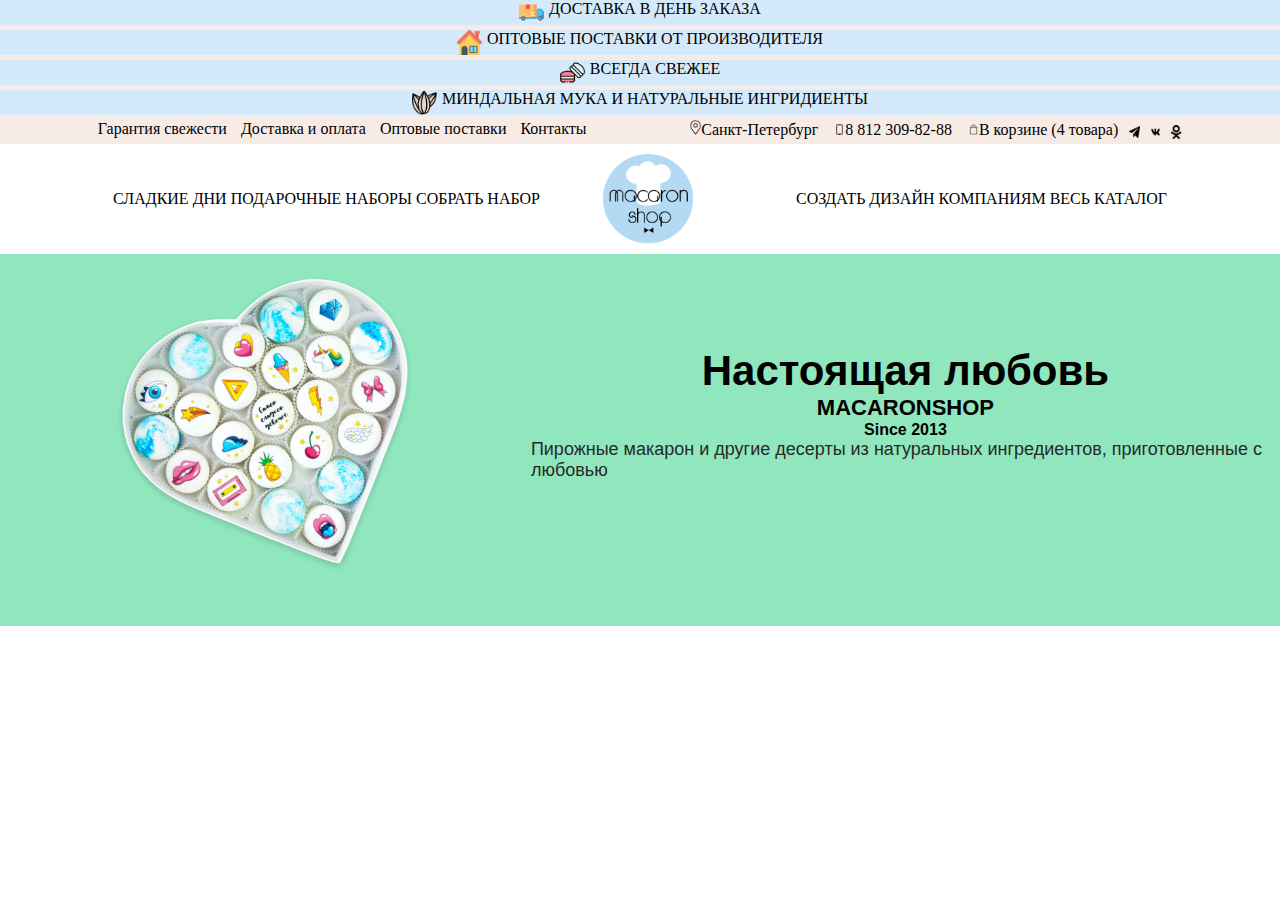
<file: 1.3/index.html>
<!DOCTYPE html>
<html lang="en">

<head>
    <meta charset="UTF-8">
    <meta http-equiv="X-UA-Compatible" content="IE=edge">
    <meta name="viewport" content="width=device-width, initial-scale=1.0">
    <link rel="stylesheet" href="style/index.css">
    <link rel="shortcut icon" href="images/logo.png" type="images/png">
    <link rel="stylesheet" href="style/normalize.css" type="style/css">
    <title>Macaronshop</title>
</head>

<body>

    <header>

        <div class="header-first">
            <img src="images/deliverytruck.png" alt="deliverytruck">
            <p>Доставка в день заказа</p>
        </div>
        <div class=" header-second">
            <img src="images/house.png" alt="house">
            <p>Оптовые поставки от производителя</p>
        </div>
        <div class="header-third">
            <img src="images/macaroon.png" alt="macaroon">
            <p>Всегда свежее</p>
        </div>
        <div class="header-fourth">
            <img src="images/group.png" alt="group">
            <p>миндальная мука и натуральные ингридиенты</p>
        </div>


        <div class="header-fifth">
            <div class="header-fifth-one">
                <nav>
                    <a href="#">Гарантия свежести</a>
                    <a href="#">Доставка и оплата</a>
                    <a href="#">Оптовые поставки</a>
                    <a href="#">Контакты</a>
                </nav>
            </div>

            <div class="header-fifth-two">
                <nav>
                    <a href="#"><img src="images/geodata.png" alt="geodata">Санкт-Петербург</a>
                    <a href="#"><img src="images/mobilephone.png" alt="mobilephone">8 812 309-82-88</a>
                    <a href="#"><img src="images/bag.png" alt="bag">В корзине (4 товара)</a>
                </nav>
                <img src="images/telegram.png" alt="telegram">
                <img src="images/vkontakte.png" alt="vkontakte">
                <img src="images/group1.png" alt="group1">
            </div>
        </div>

        <div class="header-sixth">
            <nav>
                <a href="">Сладкие дни</a>
                <a href="">Подарочные наборы</a>
                <a href="">Собрать набор</a>
            </nav>
            <img src="images/logo.png" alt="logo">
            <nav>
                <a href="">Создать дизайн</a>
                <a href="">Компаниям</a>
                <a href="">Весь каталог</a>
            </nav>
        </div>

    </header>
    <main>
        <aside>
            <img src="images/heart.png" alt="heart">
        </aside>
        <div class="main-part">
            <h1>Настоящая любовь</h1>
            <h2>Macaronshop</h2>
            <h3>Since 2013</h3>
            <p>Пирожные макарон и другие десерты из натуральных ингредиентов, приготовленные с любовью</p>
        </div>
    </main>


</body>

</html>
</file>
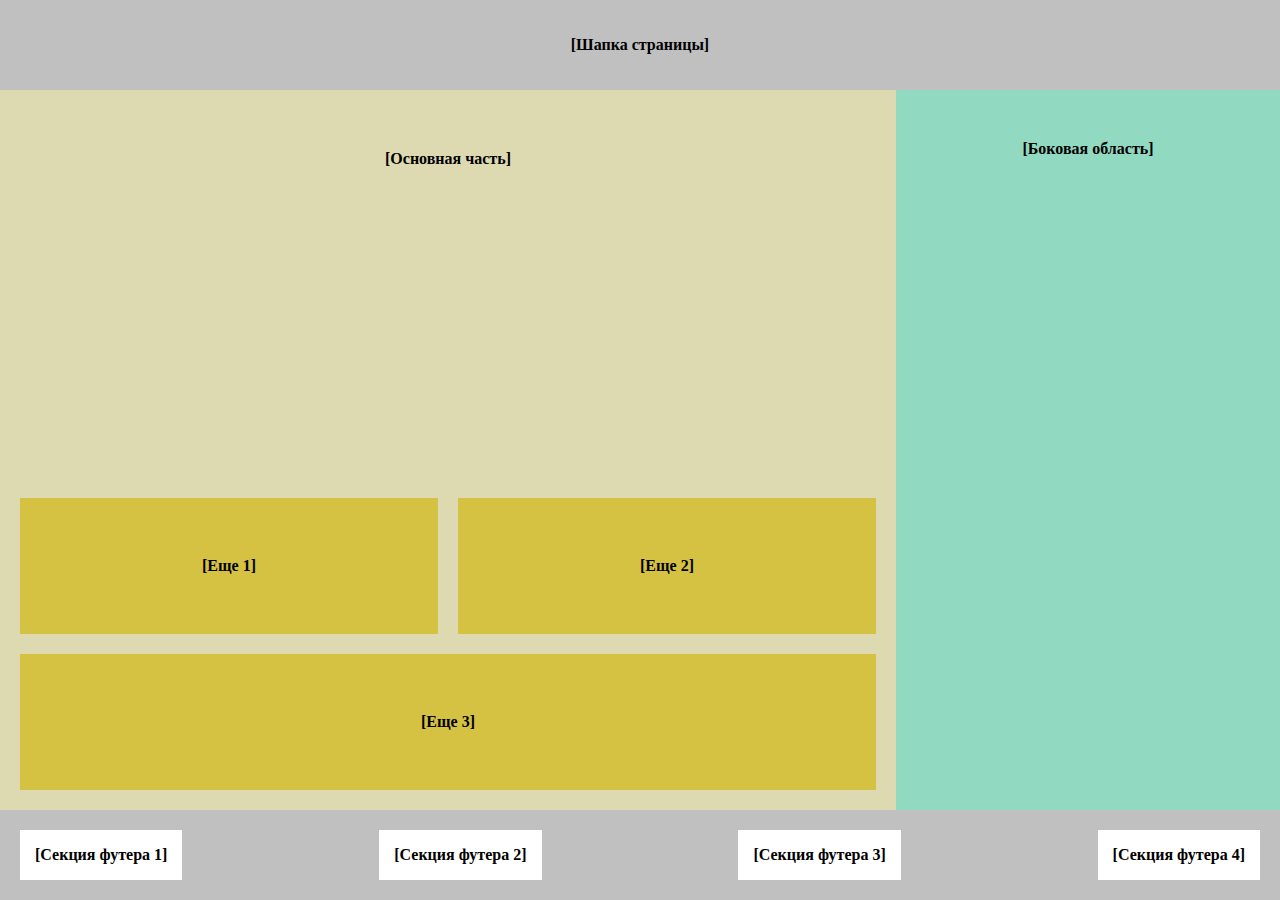
<file: задание2/index.html>
<!DOCTYPE html>
<html lang="ru">

<head>
    <meta charset="UTF-8">
    <meta http-equiv="X-UA-Compatible" content="IE=edge">
    <meta name="viewport" content="width=device-width, initial-scale=1.0">
    <link rel="stylesheet" href="style/index.css">
    <link rel="stylesheet" href="style/normalize.css" type="style/css">
    <title>Сайт Шаблон</title>
</head>

<body>
    <div class="package">
        <header>
            [Шапка страницы]
        </header>

        <main>
            <div class="whole-part">
                <div class="part1">[Основная часть]</div>

                <div class="part2">
                    <div class="more">[Еще 1]</div>
                    <div class="more">[Еще 2]</div>
                </div>
                <div class="more2">[Еще 3]</div>
            </div>


            <aside>
                [Боковая область]
            </aside>
        </main>

        <footer>
            <div class="sections">[Секция футера 1]</div>
            <div class="sections">[Секция футера 2]</div>
            <div class="sections">[Секция футера 3]</div>
            <div class="sections">[Секция футера 4]</div>
        </footer>
    </div>
</body>

</html>
</file>
<file: 1.3/style/index.css>
* {
    margin: 0;
    padding: 0;
    box-sizing: border-box;
}

/* 1.header 
2.main

3.aside */

/* Шрифт*/
@import url('https://fonts.googleapis.com/css2?family=Josefin+Sans:ital,wght@0,200;0,300;1,200&family=Montserrat:wght@600&family=Poppins:ital,wght@0,200;0,300;1,200&family=Tenor+Sans&family=Ubuntu&display=swap');

@import url('https://fonts.googleapis.com/css2?family=Josefin+Sans:ital,wght@0,200;0,300;1,200&family=Montserrat:wght@600&family=Poppins:ital,wght@0,200;0,300;1,200&family=Raleway&family=Tenor+Sans&family=Ubuntu&display=swap');

/* 1.header */

img {
    width: 25px;
}

header {
    background-color: rgba(247, 235, 229, 1);
}

header>div>p {
    text-transform: uppercase;
}

.header-first {
    display: flex;
    justify-content: center;
    column-gap: 5px;
    margin-bottom: 5px;
    background-color: rgba(212, 233, 249, 1);
}


.header-second {
    display: flex;
    justify-content: center;
    column-gap: 5px;
    margin-bottom: 5px;
    background: rgba(212, 233, 249, 1);

}

.header-third {
    display: flex;
    justify-content: center;
    column-gap: 5px;
    margin-bottom: 5px;
    background: rgba(212, 233, 249, 1);

}

.header-fourth {
    display: flex;
    justify-content: center;
    column-gap: 5px;
    margin-bottom: 5px;
    background: rgba(212, 233, 249, 1);

}

.header-fifth {
    display: flex;
    justify-content: space-evenly;

}

.header-fifth-one>nav>a {
    text-decoration: none;
    color: black;
    margin: 5px;
}

.header-fifth-two>nav>a {
    text-decoration: none;
    color: black;
    margin: 6px;
}

.header-fifth-two {
    display: flex;
}

.header-fifth-two>nav>a>img {
    width: 11px;
}

.header-fifth-two>img {
    width: 11px;
    margin: 5px;
}

.header-sixth {
    padding: 10px;
    background-color: #ffffff;
    display: flex;
    align-items: center;
    justify-content: space-evenly;
    text-transform: uppercase;

}


.header-sixth>a:hover {
    transform: scale(1.5)
}

.header-sixth>nav>a {
    text-decoration: none;
    color: black;
}

.header-sixth>img {
    width: 90px;
    margin-left: -40px;
}

/*2.main */
main {
    display: flex;
    align-items: center;
    background-color: rgb(144, 231, 190);
    padding-bottom: 52px;

}

.main-part {
    flex-grow: 1;
    justify-content: center;
}

.main-part>p {
    font-family: 'Raleway', sans-serif;
    font-style: normal;
    font-weight: 400;
    font-size: 18px;
    display: flex;
    align-items: center;
    color: rgba(41, 41, 41, 1);
}

h1,
h2,
h3 {
    font-family: 'Montserrat', sans-serif;
    font-weight: 600;

}

h1 {
    font-size: 42px;
}

h2 {
    font-size: 22px;
    text-transform: uppercase;
}

h3 {
    font-size: 16px;
}

h1,
h2,
h3,
p {
    display: flex;
    justify-content: center;
}


/*3.aside*/
aside {
    width: 45%;
    display: flex;
    justify-content: center;
}

aside>img {
    display: block;
    width: 300px;
    padding-left: px;
    padding-top: 20px;

}
</file>
<file: задание2/style/index.css>
* {
    margin: 0;
    padding: 0;
    box-sizing: border-box;
}

/*
1.header
2.main
3.aside
4.footer
*/

.package {
    height: 100vh;
    display: flex;
    flex-direction: column;
    font-weight: bold;

}

/* 1.header */

header {
    flex-basis: 10%;
    display: flex;
    justify-content: center;
    align-items: center;
    background-color: silver;
}


/* 2.main */

main {
    flex-grow: 1;
    display: flex;
}

.whole-part {
    flex-basis: 70%;
    background-color: rgb(221, 218, 178);
    display: flex;
    flex-direction: column;
    padding: 20px;
}

.part1 {
    flex-grow: 1;
    text-align: center;
    padding-top: 40px;
}

.part2 {
    flex-basis: 20%;
    display: flex;
    column-gap: 20px;
    margin-bottom: 20px;
}

.more {
    flex-basis: 50%;
    background-color: rgb(213, 194, 66);
    display: flex;
    justify-content: center;
    align-items: center;
}

.more2 {
    flex-basis: 20%;
    display: flex;
    justify-content: center;
    align-items: center;
    background-color: rgb(213, 194, 66);
}


/* 3.aside */

aside {
    flex-grow: 1;
    text-align: center;
    padding-top: 50px;
    background-color: rgb(145, 217, 193);
}

/*4.footer*/

footer {
    flex-basis: 10%;
    display: flex;
    justify-content: space-between;

    background-color: silver;
}

.sections {
    margin: 20px;
    padding: 15px;
    background-color: #fff;
    display: flex;
    align-items: center;
}
</file>
